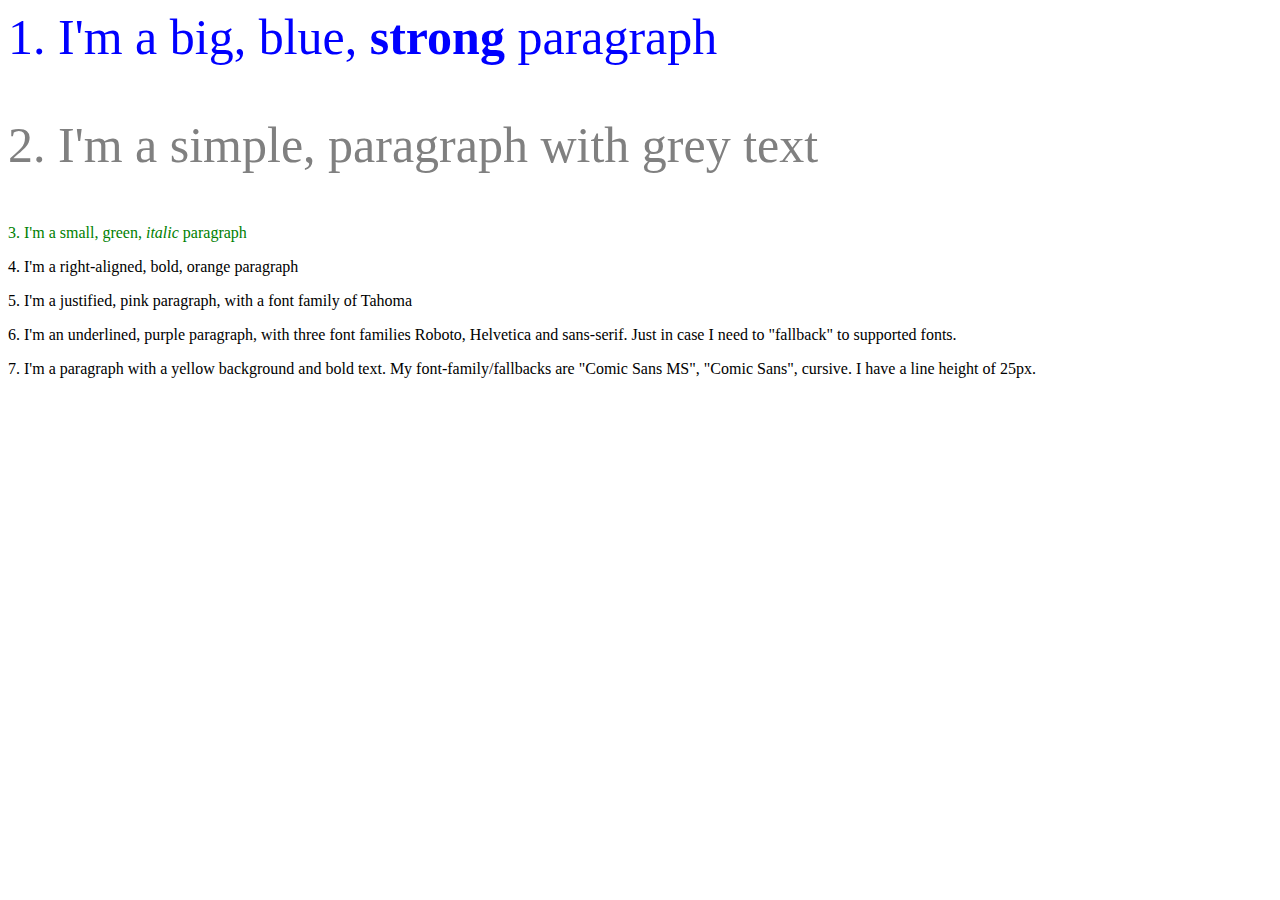
<file: My webpage.html>
<html>
  <head>
    <title>my webpage</title>
  </head>
  <body>
    <p style="color: blue; font-size: 50px">
      1. I'm a big, blue, <strong>strong</strong> paragraph
    </p>

    <p style="color:grey; font-size:50px">
        2. I'm a simple, paragraph with grey text
    </p>
    <p style="color:green; font-family:Tahoma;">
        3. I'm a small, green, <em>italic</em> paragraph
    </p>

    <p>
        4. I'm a right-aligned, bold, orange paragraph
    </p>
    <p>5. I'm a justified, pink paragraph, with a font family of Tahoma</p>
    <p>
      6. I'm an underlined, purple paragraph, with three font families Roboto,
      Helvetica and sans-serif. Just in case I need to "fallback" to supported
      fonts.
    </p>
    <p>
      7. I'm a paragraph with a yellow background and bold text. My
      font-family/fallbacks are "Comic Sans MS", "Comic Sans", cursive. I have a
      line height of 25px.
    </p>
  </body>
</html>
</file>
